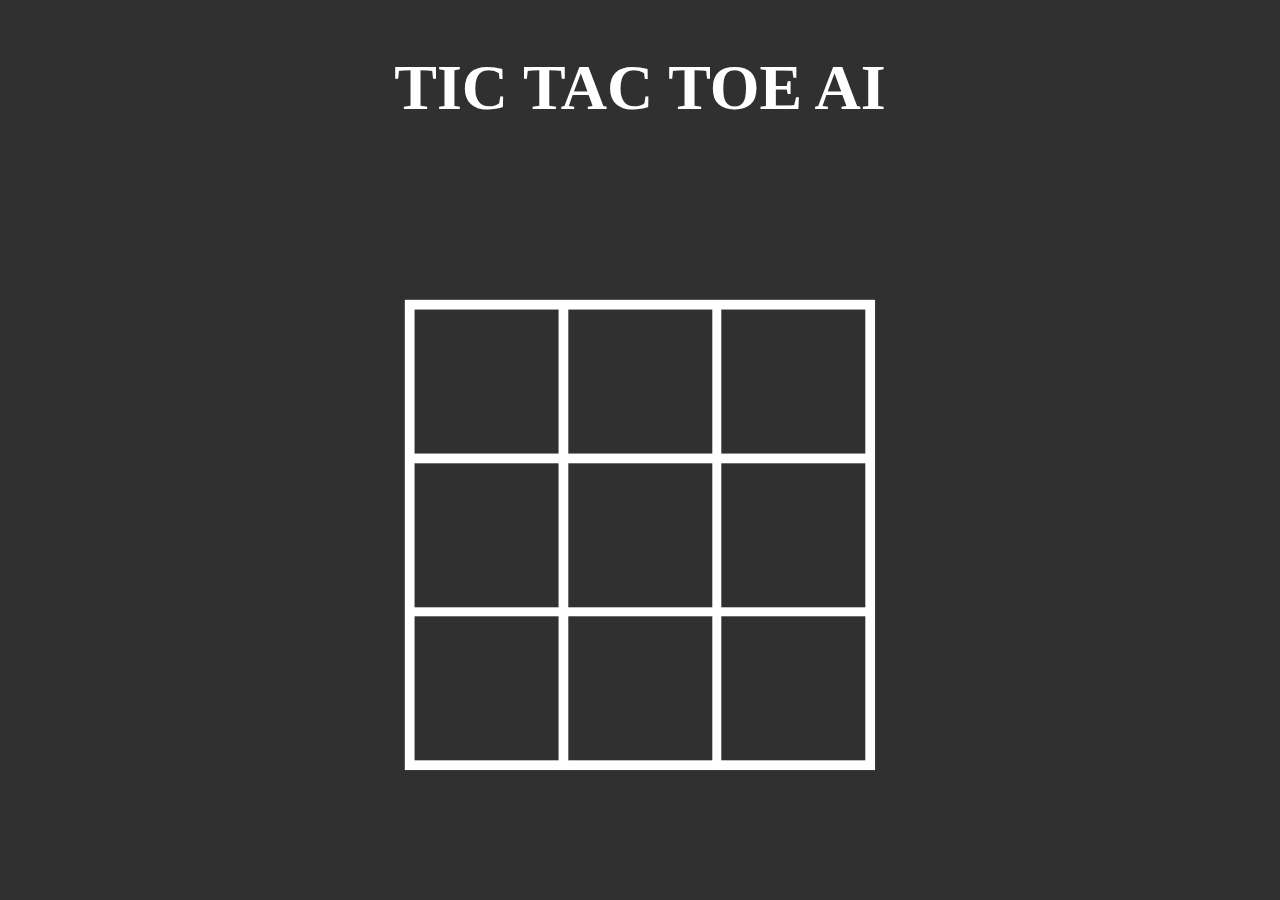
<file: index.html>
<!DOCTYPE html>
<html lang="en">
<head>
    <meta charset="UTF-8">
    <meta name="viewport" content="width=device-width, initial-scale=1.0">
    <meta http-equiv="X-UA-Compatible" content="ie=edge">
    <title>TIC Tac Toe Minimax AI</title>
    <link rel="stylesheet" href="style.css">
    <script src="app.js"></script>
</head>
<body>
    <main>
        <h1>TIC TAC TOE AI</h1>
            <section id="ttt">
                <div class="p p1"></div>
                <div class="p p2"></div>
                <div class="p p3"></div>
                <div class="p p4"></div>
                <div class="p p5"></div>
                <div class="p p6"></div>
                <div class="p p7"></div>
                <div class="p p8"></div>
                <div class="p p9"></div>
            </section>
    </main>
</body>
</html>
</file>
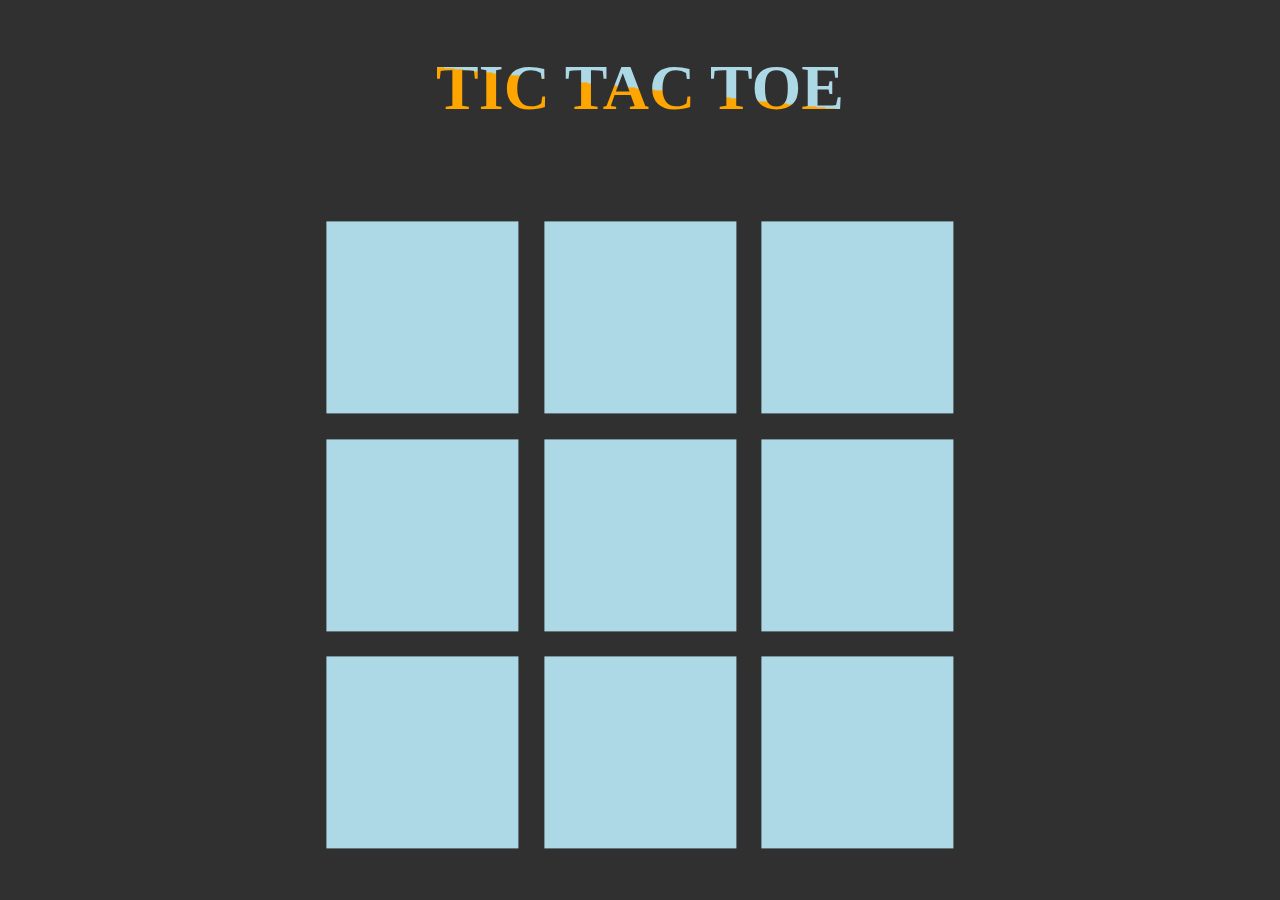
<file: normal2player/index.html>
<!DOCTYPE html>
<html lang="en">
<head>
    <meta charset="UTF-8">
    <meta name="viewport" content="width=device-width, initial-scale=1.0">
    <meta http-equiv="X-UA-Compatible" content="ie=edge">
    <title>TIC Tac Toe</title>
    <link rel="stylesheet" href="style.css">
    <script src="app.js"></script>
</head>
<body>
    <main>
        <h1>TIC TAC TOE</h1>
        <section id="ttt">
            <div class="p p1"></div>
            <div class="p p2"></div>
            <div class="p p3"></div>
            <div class="p p4"></div>
            <div class="p p5"></div>
            <div class="p p6"></div>
            <div class="p p7"></div>
            <div class="p p8"></div>
            <div class="p p9"></div>
        </section>
    </main>
</body>
</html>
</file>
<file: style.css>
*{
    margin:0;
    padding:0;
    box-sizing: border-box;
}
body{
    background:#303030;
    color:white;
    font-family:Poppins;
    text-align:center;
}
main{
    position:absolute;
    left:50%;
    top:50%;
    transform:translate(-50%,-50%);
    user-select: none;
}
section{
    background:white;
    display:grid;
    grid-template-columns:repeat(3,minmax(100px,15vw)) ;
    grid-template-rows: repeat(3,minmax(100px,15vw));
    gap:max(10px,1vw);
    padding:max(10px,1vw);
    transform: scale(.75);  
}
.p{
    display:grid;
    place-content: center;
    min-width:100px;
    min-height:100px;
    color: white;
    font-size:7em;
    font-weight:300;
    background: #303030;
}
h1{
    text-align: center;
    margin-bottom:1.5em;
    font-size:max(3em,5vw);
    font-weight:900;
}
.X{
    background:red;
}
.O{
    background:blue;
}
</file>
<file: normal2player/style.css>
*{
    padding:0;
    margin:0;
    box-sizing: border-box;
}
body{
    background:#303030;
    font-family:Raleway;
    color:lightblue;
}
main{
    position:absolute;
    left:50%;
    top:50%;
    transform:translate(-50%,-50%);
    user-select: none;
}
h1{
    text-align: center;
    margin-bottom:1.5em;
    font-size:max(3em,5vw);
    font-weight:900;
    background:linear-gradient(6deg,orange 50%,lightblue 30%);
    -webkit-background-clip: text;
    background-clip: text;
    color:transparent;
    
}
section{

    display:grid;
    grid-template-columns:repeat(3,minmax(100px,15vw)) ;
    grid-template-rows: repeat(3,minmax(100px,15vw));
    gap:max(10px,2vw);
    position:relative;
}
.p{
    display:grid;
    place-content: center;
    min-width:100px;
    min-height:100px;
    background: lightblue;
    font-size:7em;
    font-weight:700;
    color: #303030;
}
.second div{
    background:orange;
}
</file>
